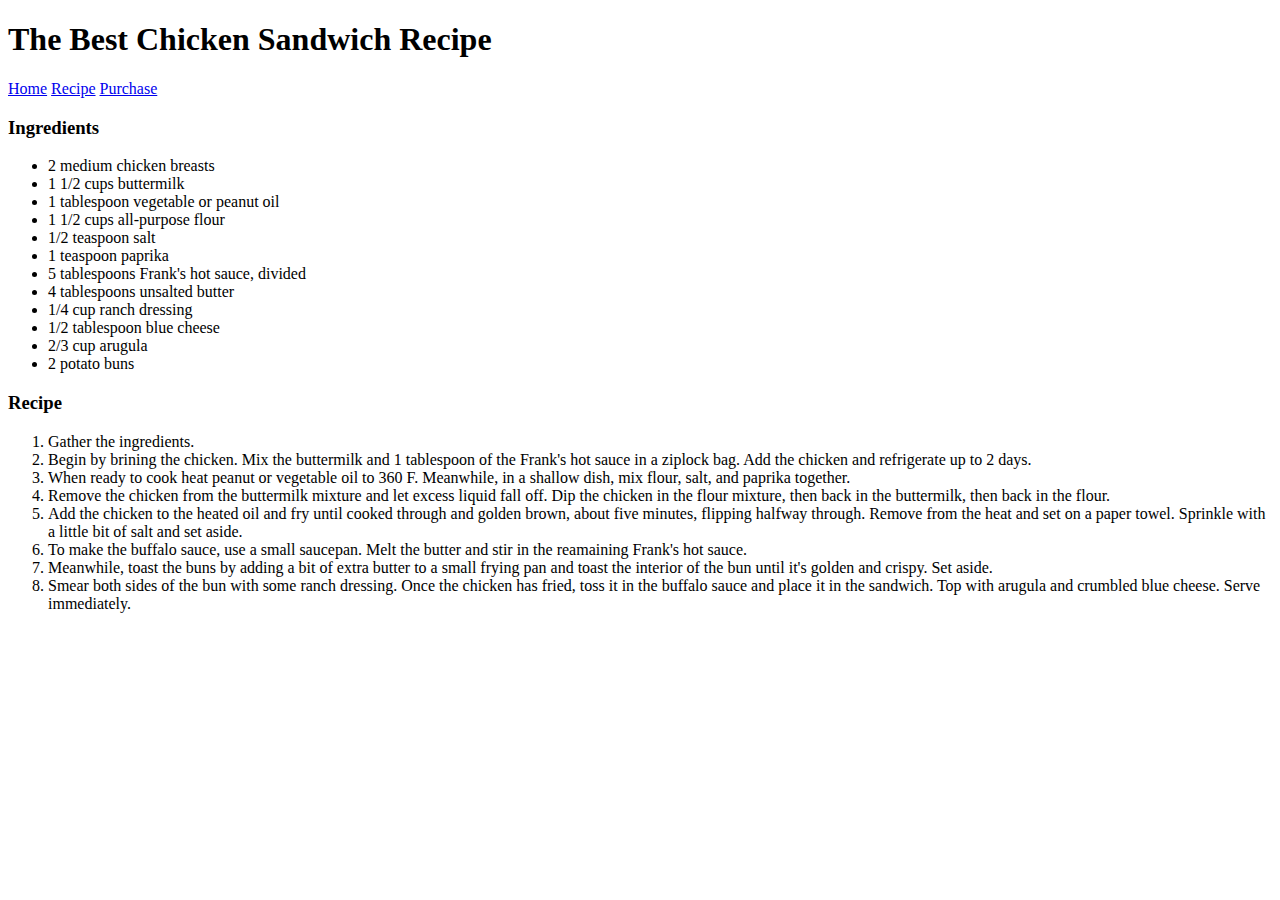
<file: recipe.html>
<!DOCTYPE html>
<html lang="en">
<head>
    <meta charset="UTF-8">
    <meta http-equiv="X-UA-Compatible" content="IE=edge">
    <meta name="viewport" content="width=device-width, initial-scale=1.0">
    <title>Recipe</title>
    <link 
    href="https://cdn.jsdelivr.net/npm/bootstrap@5.0.1/dist/css/bootstrap.min.css"
    rel="stylesheet"
    integrity="sha384-+0n0xVW2eSR5OomGNYDnhzAbDsOXxcvSN1TPprVMTNDbiYZCxYbOOl7+AMvyTG2x"
    crossorigin="anonymous"
    />
</head>
<body>
    <header class="p-4 shadow-lg text-center">
        <h1>The Best Chicken Sandwich Recipe</h1>
    </header>
    <nav class="navbar px-5 py-3">
        <a class="btn btn-outline-primary btn-lg" href="index.html" role="button">Home</a>
        <a class="btn btn-outline-primary btn-lg active" href="#" role="button" aria-pressed="true">Recipe</a>
        <a class="btn btn-outline-primary btn-lg" href="purchase.html" role="button">Purchase</a>
    </nav>
    <main class="container">
        <div class="row row-cols-md-2 g-3 m-3">
          <div class="col-md-4">
            <article class="card shadow-lg p-5">
              <h3 class="card-header">Ingredients</h3>
              <section>
                <p>
                  <ul>
                      <li>2 medium chicken breasts</li>
                      <li>1 1/2 cups buttermilk</li>
                      <li> 1 tablespoon vegetable or peanut oil</li>
                      <li> 1 1/2 cups all-purpose flour</li>
                      <li> 1/2 teaspoon salt</li>
                      <li> 1 teaspoon paprika</li>
                      <li> 5 tablespoons Frank's hot sauce, divided</li>
                      <li> 4 tablespoons unsalted butter</li>
                      <li> 1/4 cup ranch dressing</li>
                      <li> 1/2 tablespoon blue cheese</li>
                      <li> 2/3 cup arugula</li>
                      <li> 2 potato buns</li>
                  </ul>
                </p>
              </section>
            </article>
          </div>
          <div class="col-md-8">
              <article class="card shadow-lg p-5">
                <h3 class="card-header">Recipe</h3>
                <section>
                  <p>
                    <ol>
                        <li>Gather the ingredients.</li>
                        <li>Begin by brining the chicken. Mix the buttermilk and 1 tablespoon of the Frank's hot sauce in a ziplock bag. Add the chicken and refrigerate up to 2 days. </li>
                        <li>When ready to cook heat peanut or vegetable oil to 360 F. Meanwhile, in a shallow dish, mix flour, salt, and paprika together.</li>
                        <li>Remove the chicken from the buttermilk mixture and let excess liquid fall off. Dip the chicken in the flour mixture, then back in the buttermilk, then back in the flour.</li>
                        <li>Add the chicken to the heated oil and fry until cooked through and golden brown, about five minutes, flipping halfway through. Remove from the heat and set on a paper towel. Sprinkle with a little bit of salt and set aside. </li>
                        <li>To make the buffalo sauce, use a small saucepan. Melt the butter and stir in the reamaining Frank's hot sauce.</li>
                        <li>Meanwhile, toast the buns by adding a bit of extra butter to a small frying pan and toast the interior of the bun until it's golden and crispy. Set aside.</li>
                        <li>Smear both sides of the bun with some ranch dressing. Once the chicken has fried, toss it in the buffalo sauce and place it in the sandwich. Top with arugula and crumbled blue cheese. Serve immediately. </li>
                    </ol>
                  </p>
                </section>
              </article>
            </div>
        </div>
   </main>
</body>
</html>
</file>
